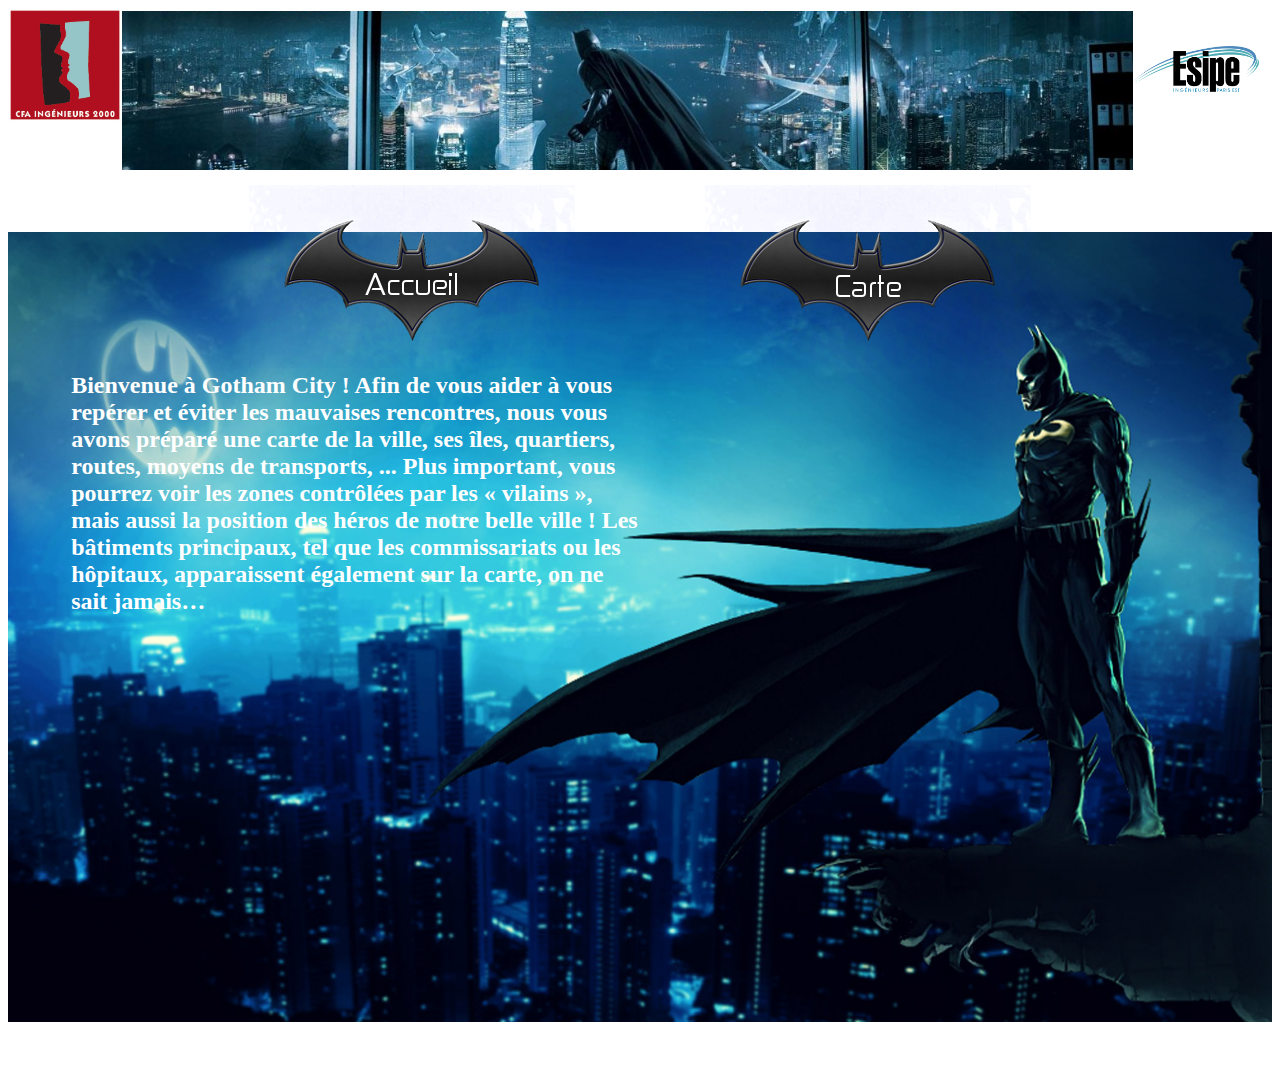
<file: web/index.html>
<html>

	<head>
		<meta http-equiv="Content-Type" content="text/html; charset=UTF-8" />
		<link rel="stylesheet" href="style.css" type="text/css" />
		<script type="text/javascript" src="script.js"></script>
	</head>


	<body>

		<div id="ban">
			<div id="ig2k" class="banneritem"></div>
			<div id="banimage" class="banneritem"></div>
			<div id="esipe" class="banneritem"></div>
		</div>
		<div class="clear"/>


		

		<div id="corp">	
			<div id="menu">
				<a href="index.html"><img src="images/test.png" /></a>
				<a href="carte.html"><img src="images/testmap.png" /></a>
			</div>	

			<div id="resume">
				Bienvenue à Gotham City !
				Afin de vous aider à vous repérer et éviter les mauvaises rencontres, nous vous avons préparé une carte de la ville, ses îles, quartiers, routes,  moyens de 					transports, ...  Plus important, vous pourrez voir les zones contrôlées par les « vilains », mais aussi la position des héros de notre belle ville ! Les bâtiments 					principaux, tel que les 				commissariats ou les hôpitaux,  apparaissent également sur la carte, on ne sait jamais…
			</div>	
		</div>

	</body>
</html>
</file>
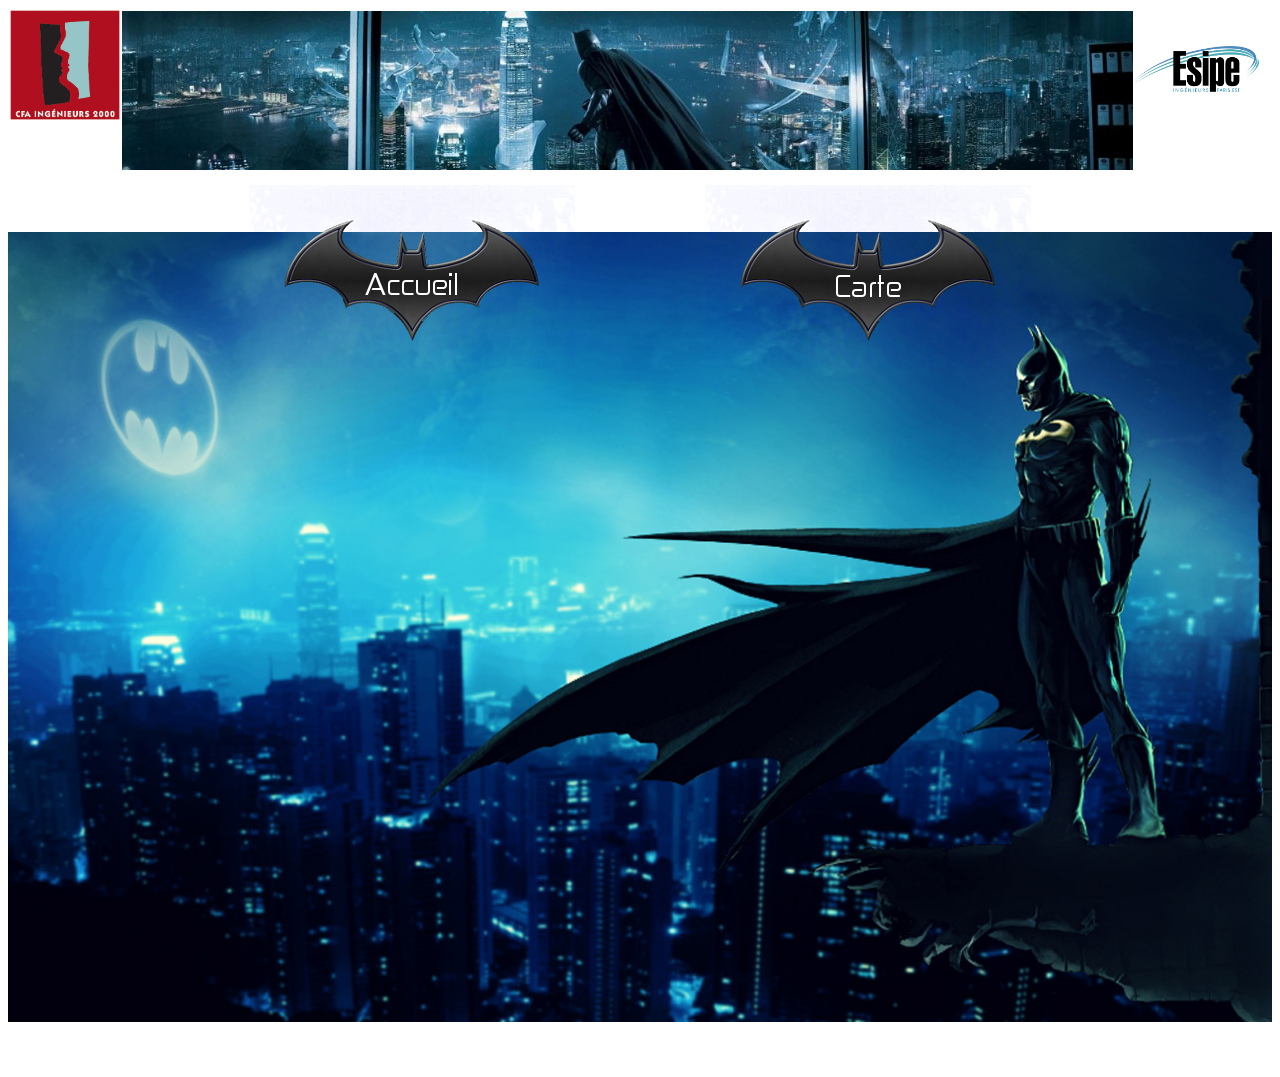
<file: web/carte.html>
<html>

	<head>
		<meta http-equiv="Content-Type" content="text/html; charset=UTF-8" />
		<link rel="stylesheet" href="style.css" type="text/css" />
	   	<script type="text/javascript" src="http://openlayers.org/api/OpenLayers.js"></script>
		<script type="text/javascript" src="script.js"></script>
	</head>


	<body onload="init()">

		<div id="ban">
			<div id="ig2k" class="banneritem"></div>
			<div id="banimage" class="banneritem"></div>
			<div id="esipe" class="banneritem"></div>
		</div>
		<div class="clear"/>


		

		<div id="corp">	
			<div id="menu">
				<a href="index.html"><img src="images/test.png" /></a>
				<a href="carte.html"><img src="images/testmap.png" /></a>

			</div>		
			<div  >	
				<table id="tab4">
					<tr>
						<td width="80" height="0">
						</td>
 						<td width="1000" height="600" id="map">
						</td>
						<td>
						</td>
					</tr>
				</table>		
			</div>
		</div>

	</body>
</html>
</file>
<file: web/style.css>
#corp
{
	background: url(images/back.jpg) no-repeat center center; 
	//width:100%;
	//background-image:url(images/back.jpg);
	//background-repeat:no-repeat;
	-webkit-background-size: cover;
 	-moz-background-size: cover;
  	-o-background-size: cover;
 	background-size: 100%;	
	height: 100%;
}


#ban{
	width:auto;
	height:auto;
}

.banneritem{
	display:block;
	float:left;
}

.clear{
	clear:both;
}


#ig2k
{
	background-repeat:no-repeat;
	background-size:100%;
	height:19%;
	width:9%;
	background-image:url(images/ig.jpg);
}

#resume
{
	color:#FFF;
	margin-right:50%;
	margin-left:5%;
	font-weight:bold;
	font-size:150%;
}

#banimage
{
	margin-top:0.26%;
	height:18%;
	background-repeat:no-repeat;
	width:80%;
	background-image:url(images/banner.jpg);
	background-size : 100%;
}

#esipe
{
	margin-top:3%;
	margin-bottom:-3%;
	background-repeat:no-repeat;
	background-size:100%;
	height:20%;
	width:10%;
	background-image:url(images/esipe.png);
}

#menu{
	text-align:center;
}

a{
	padding-left:5%;
	padding-right:5%;
	color:#FFF;
	font-family: arial;
}



/*#map{
	width:50px;
	height:50px;
}
</file>
